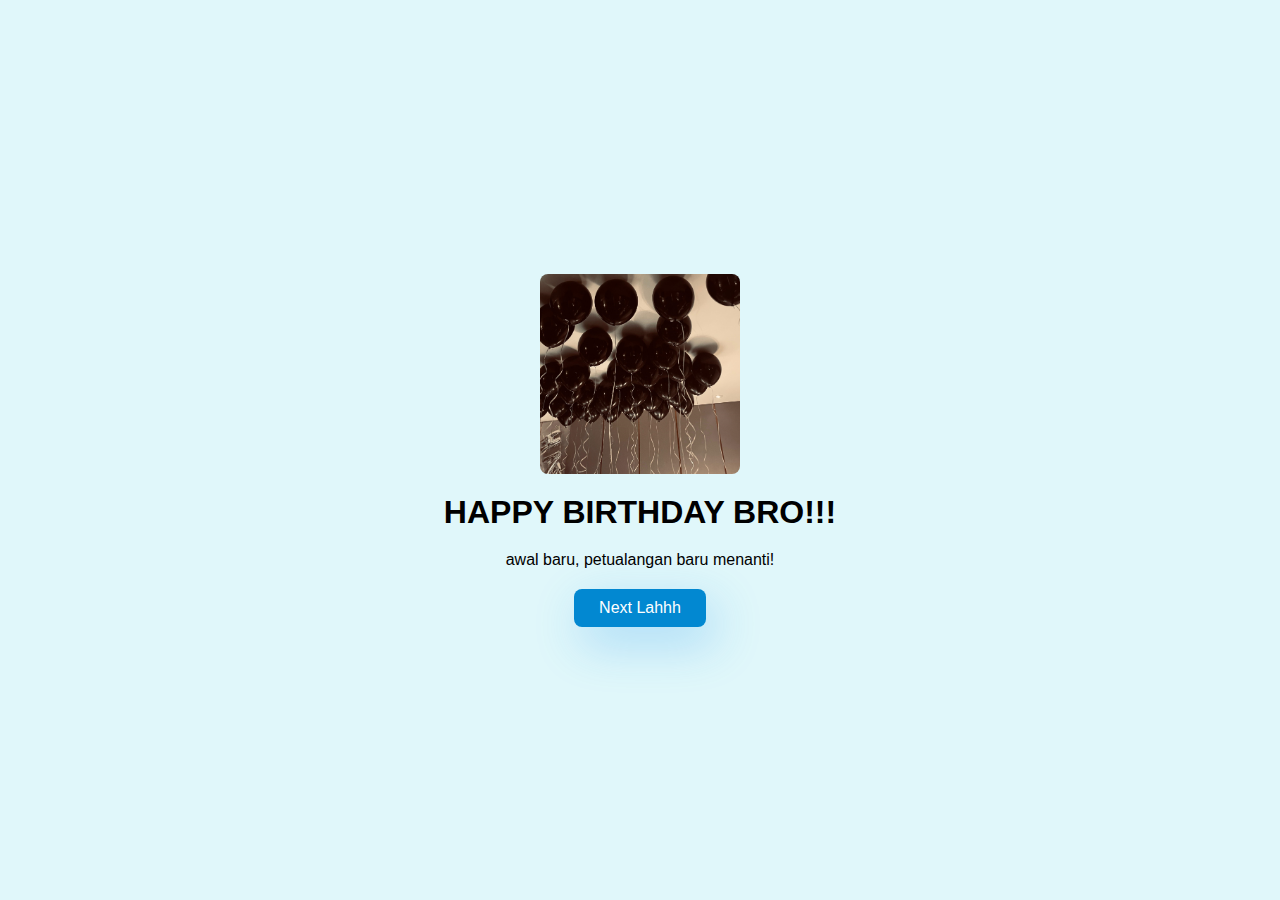
<file: index.html>
<!DOCTYPE html>
<html lang="id">
  <head>
    <meta charset="UTF-8" />
    <meta name="viewport" content="width=device-width, initial-scale=1.0" />
    <title>Tata B'day!!!</title>
    <link rel="stylesheet" href="./styles.css" />
    <link rel="icon" href="picttj.jpg">
  </head>
  <body>
    <div class="container">
      <img src="iconpc.jpg" alt="baloon" class="gambar" />
      <h1> HAPPY BIRTHDAY BRO!!!</h1>
      <p>awal baru, petualangan baru menanti!</p>

      <div class="btn">
        <a href="no1.html">Next Lahhh</a>
      </div>
    </div>
  </body>
</html>
</file>
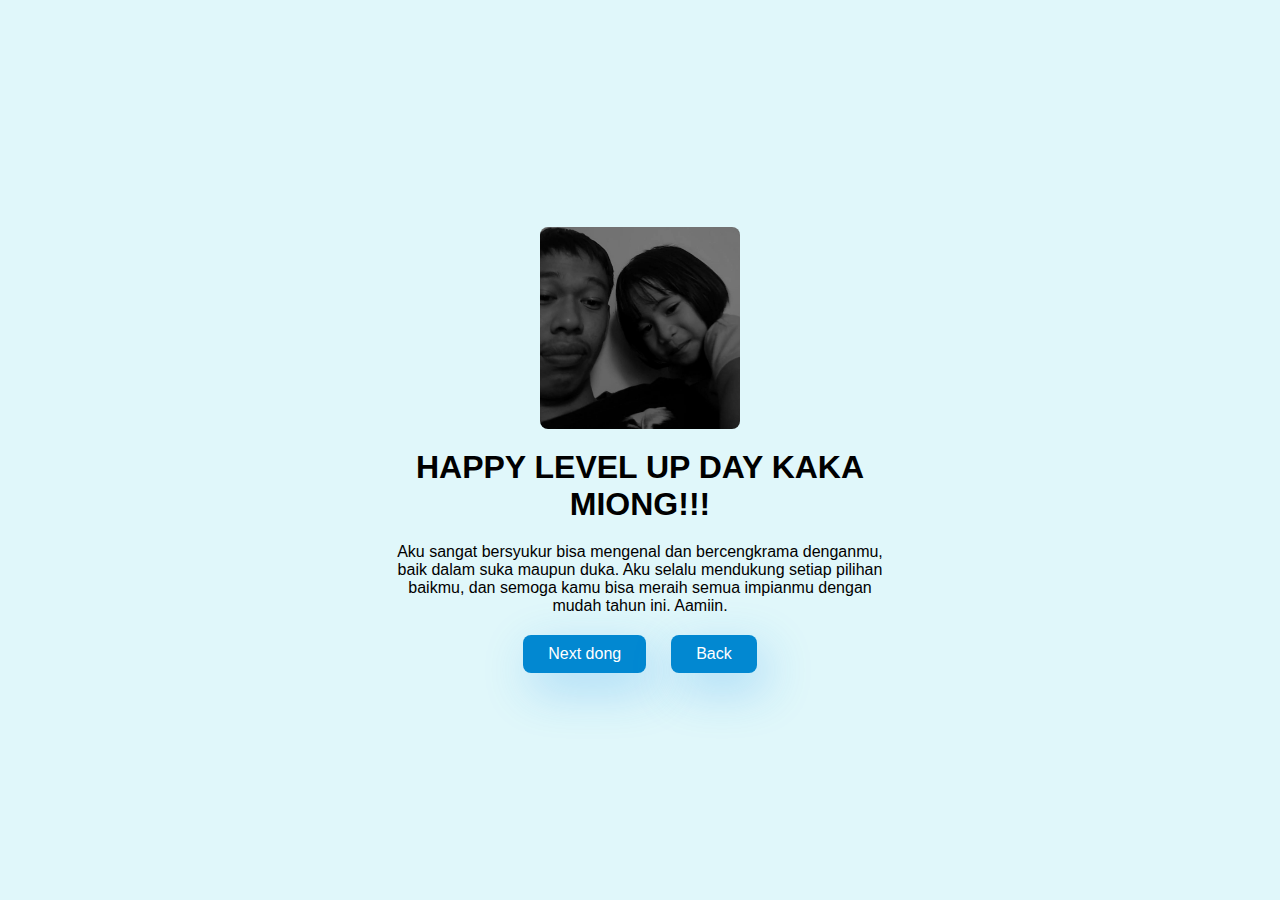
<file: no1.html>
<!DOCTYPE html>
<html lang="id">
  <head>
    <meta charset="UTF-8" />
    <meta name="viewport" content="width=device-width, initial-scale=1.0" />
    <title>Tata B'day!!!</title>
    <link rel="stylesheet" href="./styles.css" />
    <link rel="icon" href="picttj.jpg">
  </head>
  <body>
    <div class="container">
      <img src="pictdl.jpg" alt="u and mimi" class="gambar" />
      <h1>HAPPY LEVEL UP DAY KAKA MIONG!!!</h1>
      <p>Aku sangat bersyukur bisa mengenal dan bercengkrama denganmu, baik dalam suka maupun duka. 
        Aku selalu mendukung setiap pilihan baikmu, 
        dan semoga kamu bisa meraih semua impianmu dengan mudah tahun ini. Aamiin.</p>

      <div class="btn">
        <a href="no2.html">Next dong</a>
        <a href="index.html">Back</a>
      </div>
    </div>
  </body>
</html>
</file>
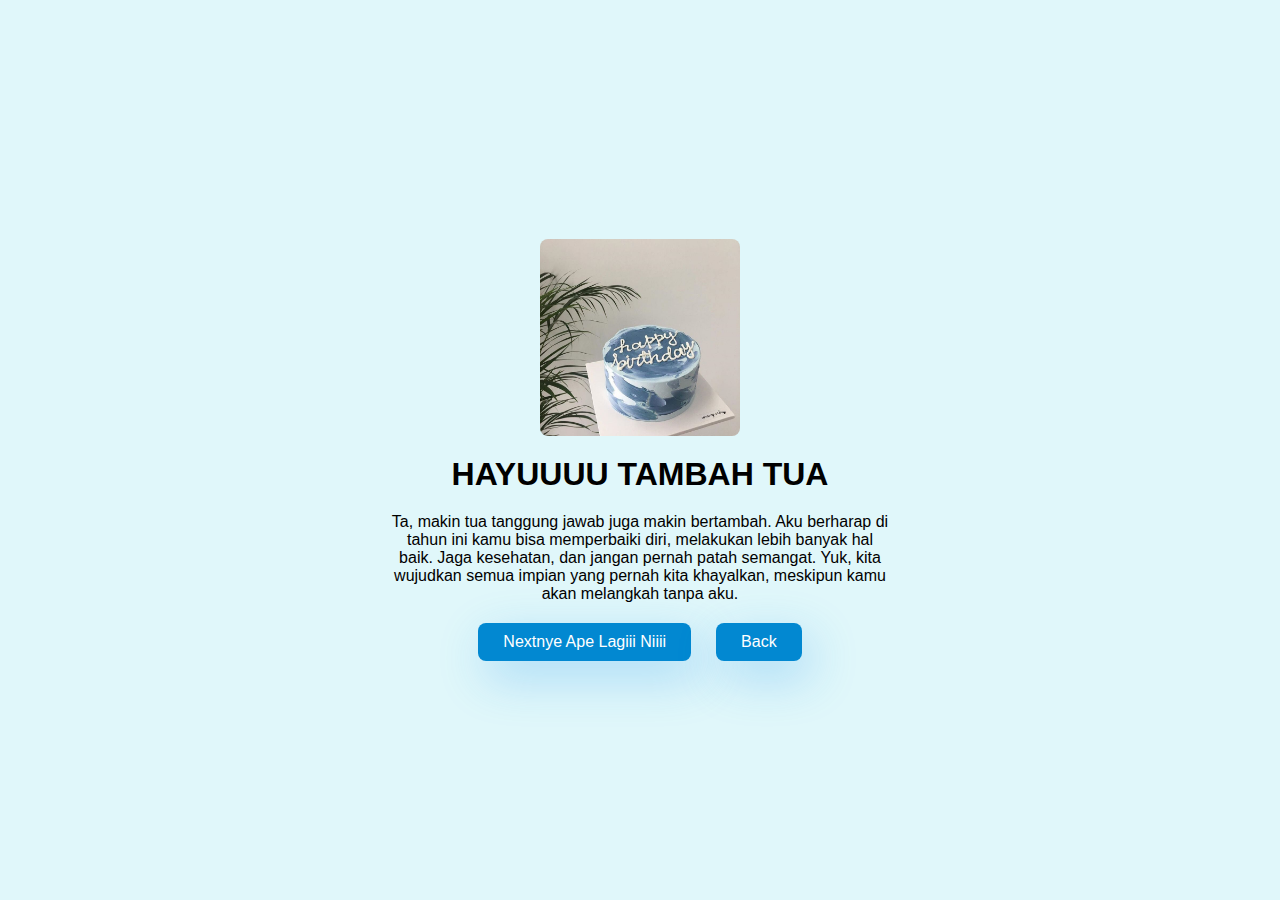
<file: no2.html>
<!DOCTYPE html>
<html lang="id">
  <head>
    <meta charset="UTF-8" />
    <meta name="viewport" content="width=device-width, initial-scale=1.0" />
    <title>Tata B'day!!!</title>
    <link rel="stylesheet" href="./styles.css" />
    <link rel="icon" href="picttj.jpg">
  </head>
  <body>
    <div class="container">
      <img src="icon.jpg" alt="cake for u" class="gambar" />

      <h1>HAYUUUU TAMBAH TUA</h1>
      <p> Ta, makin tua tanggung jawab juga makin bertambah. Aku berharap di tahun ini kamu bisa memperbaiki diri, melakukan lebih banyak hal baik. Jaga kesehatan, dan jangan pernah patah semangat. 
        Yuk, kita wujudkan semua impian yang pernah kita khayalkan, meskipun kamu akan melangkah tanpa aku.</p>

      <div class="btn">
        <a href="no3.html">Nextnye Ape Lagiii Niiii</a>
        <a href="no1.html">Back</a>
      </div>
    </div>
  </body>
</html>
</file>
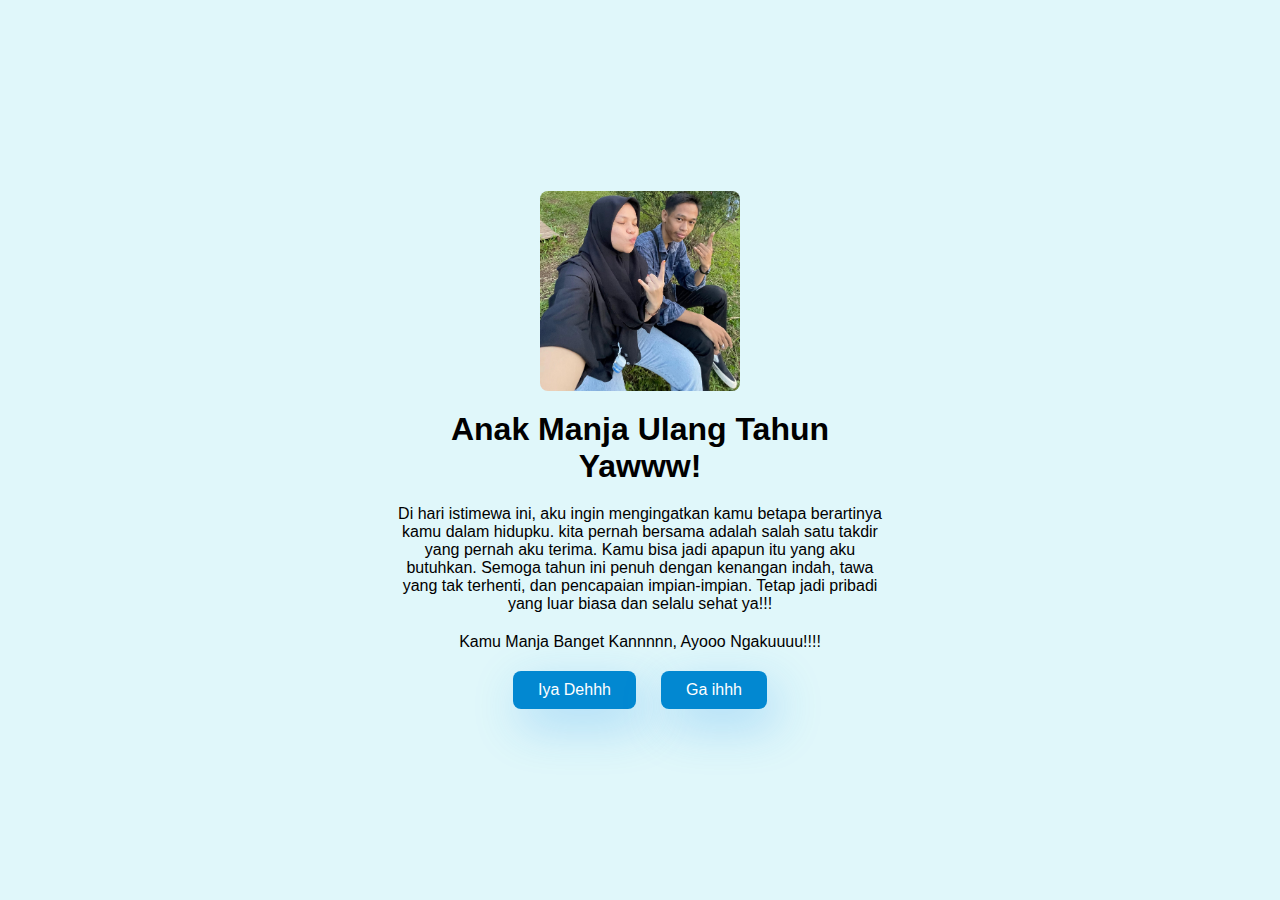
<file: no3.html>
<!DOCTYPE html>
<html lang="id">
  <head>
    <meta charset="UTF-8" />
    <meta name="viewport" content="width=device-width, initial-scale=1.0" />
    <title>Tata B'day!!!</title>
    <link rel="stylesheet" href="./styles.css" />
    <link rel="icon" href="picttj.jpg">
  </head>
  <body>
    <div class="container">
      <img src="pictet.jpg" alt="u and me" class="gambar" />

      <h1>Anak Manja Ulang Tahun Yawww!</h1>
      <p>Di hari istimewa ini, aku ingin mengingatkan kamu betapa berartinya kamu dalam hidupku. kita pernah bersama adalah salah satu takdir yang pernah aku terima. Kamu bisa jadi apapun itu yang aku butuhkan. Semoga tahun ini penuh dengan kenangan indah, 
        tawa yang tak terhenti, dan pencapaian impian-impian. 
        Tetap jadi pribadi yang luar biasa dan selalu sehat ya!!!</p>
        <p> Kamu Manja Banget Kannnnn, Ayooo Ngakuuuu!!!!</p>
      <div class="btn">
        <a href="yes.html">Iya Dehhh</a>
        <a href="#" id="move-random">Ga ihhh</a>
      </div>
    </div>

    <script src="./script.js"></script>
  </body>
</html>
</file>
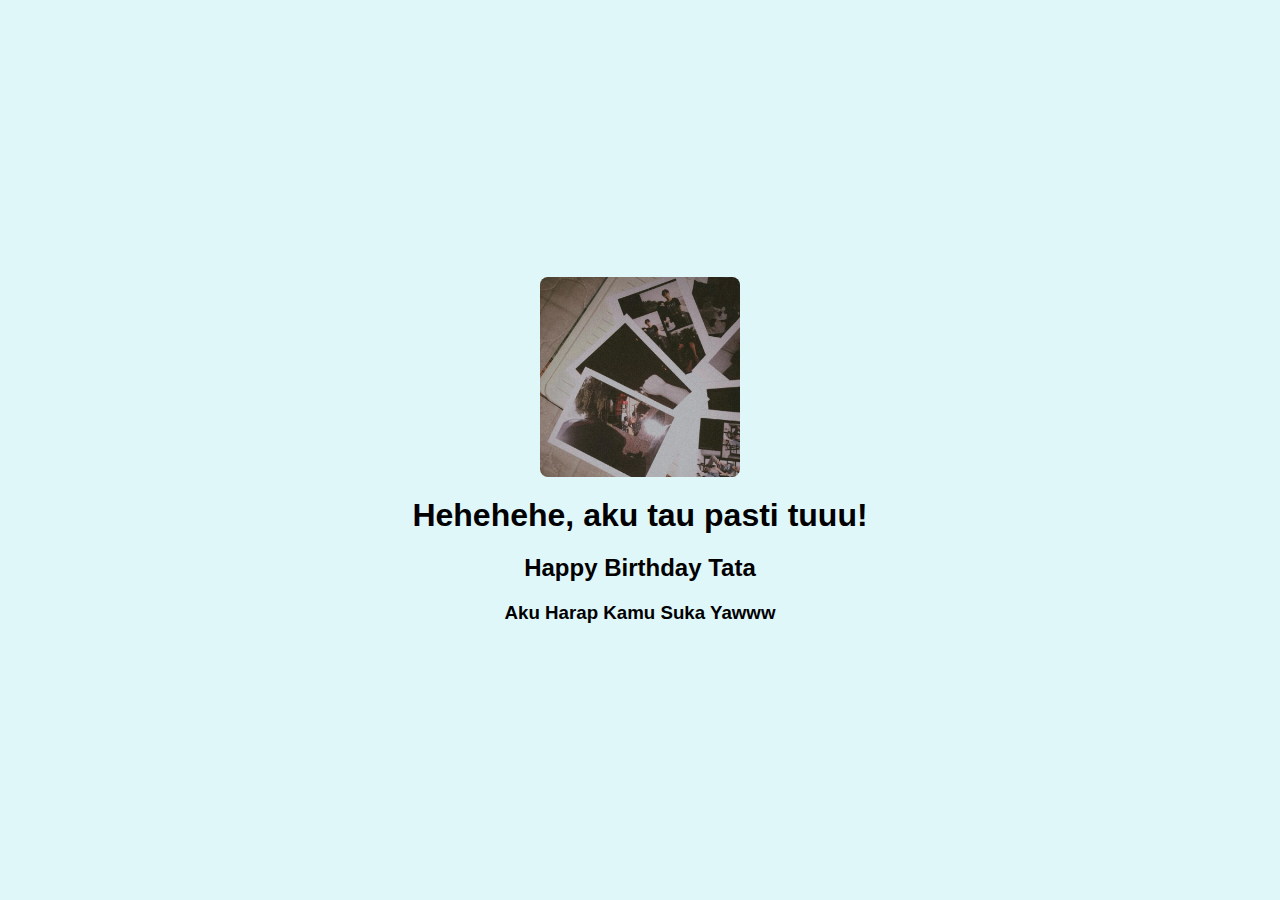
<file: yes.html>
<!DOCTYPE html>
<html lang="id">
  <head>
    <meta charset="UTF-8" />
    <meta name="viewport" content="width=device-width, initial-scale=1.0" />
    <title>Tata B'day!!!</title>
    <link rel="stylesheet" href="./styles.css" />
    <link rel="icon" href="picttj.jpg">
  </head>
  <body>
    <div class="container">
      <img src="pictmm.jpg" alt="kenangan kita" class="gambar" />
      <h1>Hehehehe, aku tau pasti tuuu!</h1>
      <h2> Happy Birthday Tata </h2>
      <h3> Aku Harap Kamu Suka Yawww </h3>
    </div>
  </body>
</html>
</file>
<file: styles.css>
* {
    margin: 0;
    padding: 0;
    box-sizing: border-box;
    font-family: sans-serif;
  }
  
  body {
    width: 100%;
    min-height: 100vh;
    display: flex;
    justify-content: center;
    align-items: center;
    background-color: #e0f7fa; /* Warna baby blue */
  }
  
  .container {
    display: flex;
    flex-direction: column;
    text-align: center;
    align-items: center;
    gap: 20px;
    max-width: 500px;
    margin: 20px;
  }
  
  .container .gambar {
    max-width: 200px;
    border-radius: 8px;
  }
  
  .container .btn {
    display: flex;
    gap: 25px;
  }
  
  .btn a {
    text-decoration: none;
    color: #fff;
    background: #0288d1; /* Warna biru gelap */
    padding: 10px 25px;
    border-radius: 8px;
    box-shadow: 0.5rem 1rem 3rem hsl(207, 90%, 54%, 0.3);
    transition: background 0.3s ease;
  }
  
  .btn a:hover {
    background: #01579b; /* Warna biru yang lebih gelap untuk hover */
  }
</file>
